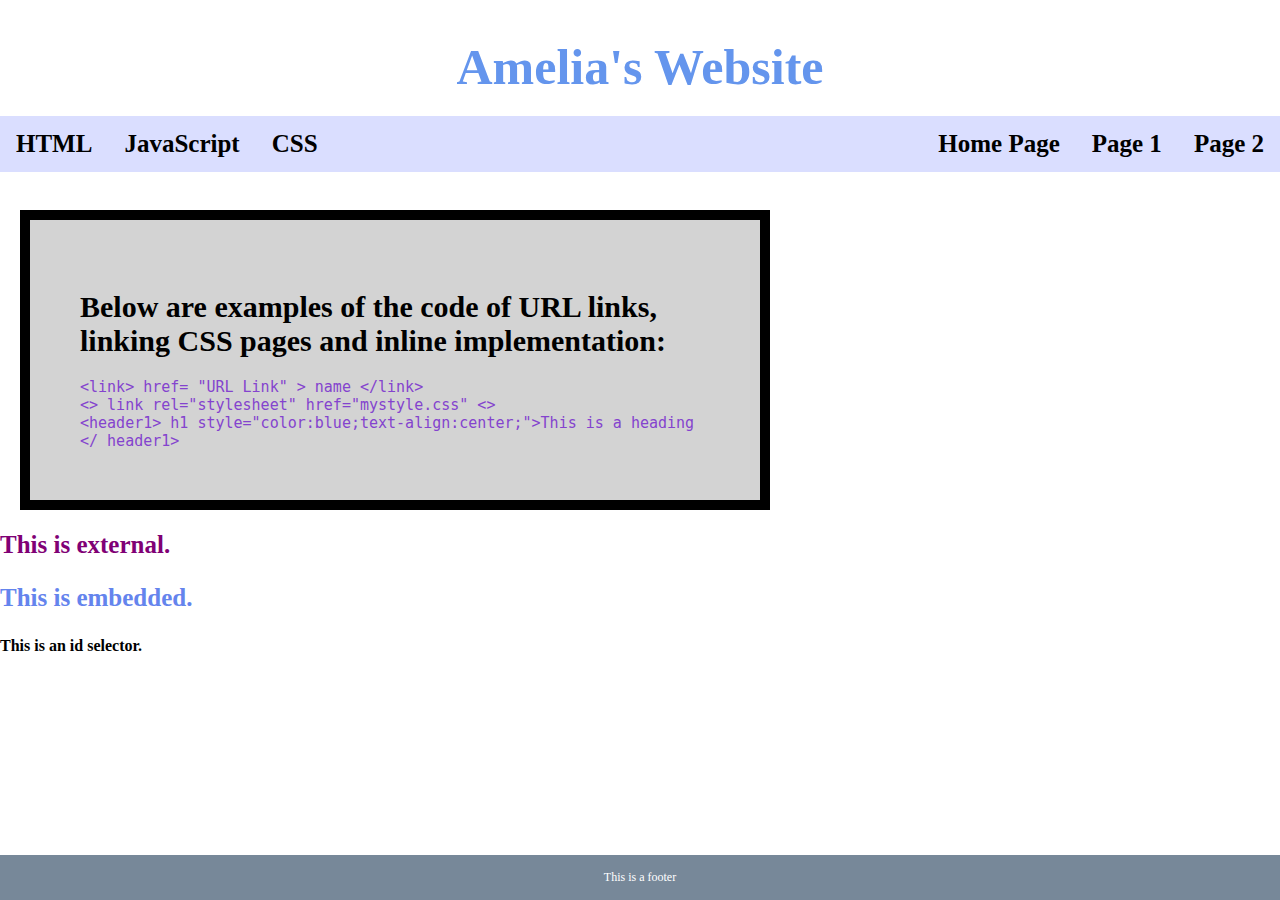
<file: subpage.html>
<!DOCTYPE html>
<html>
<head>
  <link rel="stylesheet" href="sbpage1ex.css">

  <meta name="viewport" content="width=device-width, initial-scale=1">
  
  <style>

   

    ::-moz-selection {
      color: rgb(0, 153, 255);
      background: rgb(204, 0, 255);
    }

    ::selection {
      color: rgb(0, 153, 255);
      background: rgb(204, 0, 255);
    }

    body {
      margin: 0;
    }




        

    </style>
    </head>

<body>
<html>

<br>
<strong>
    <header>Amelia's Website</header> 
</strong>

<div class="topnav">
  <strong>
    <a href="https://www.w3schools.com/html/default.asp">HTML</a>
    <a href="https://www.w3schools.com/js/default.asp">JavaScript</a>
    <a href="https://www.w3schools.com/css/default.asp">CSS</a>
    <a href="subpage2.html" style="float:right" >Page 2</a>
    <a href="subpage.html" style="float:right" >Page 1</a>
    <a href="index.html" style="float:right" >Home Page</a>
    </strong>
  </div>
<br>
<div class= "examples">
  <h1> Below are examples of the code of URL links, linking CSS pages and inline implementation: </h1>
<code>
  &lt;link&gt; href= "URL Link" > name &lt;/link&gt; <br>
  &lt;&gt; link rel="stylesheet" href="mystyle.css" &lt;&gt; <br>
  &lt;header1&gt; h1 style="color:blue;text-align:center;">This is a heading &lt;/ header1&gt; <br>
</code>
</div>

<h2>This is external.</h2>

<h3>This is embedded.</h3>

<h4 id="para1">This is an id selector.</h4>

<div class="footer">
  <p5>This is a footer</p5>
</div>
</body>
</html>
</file>
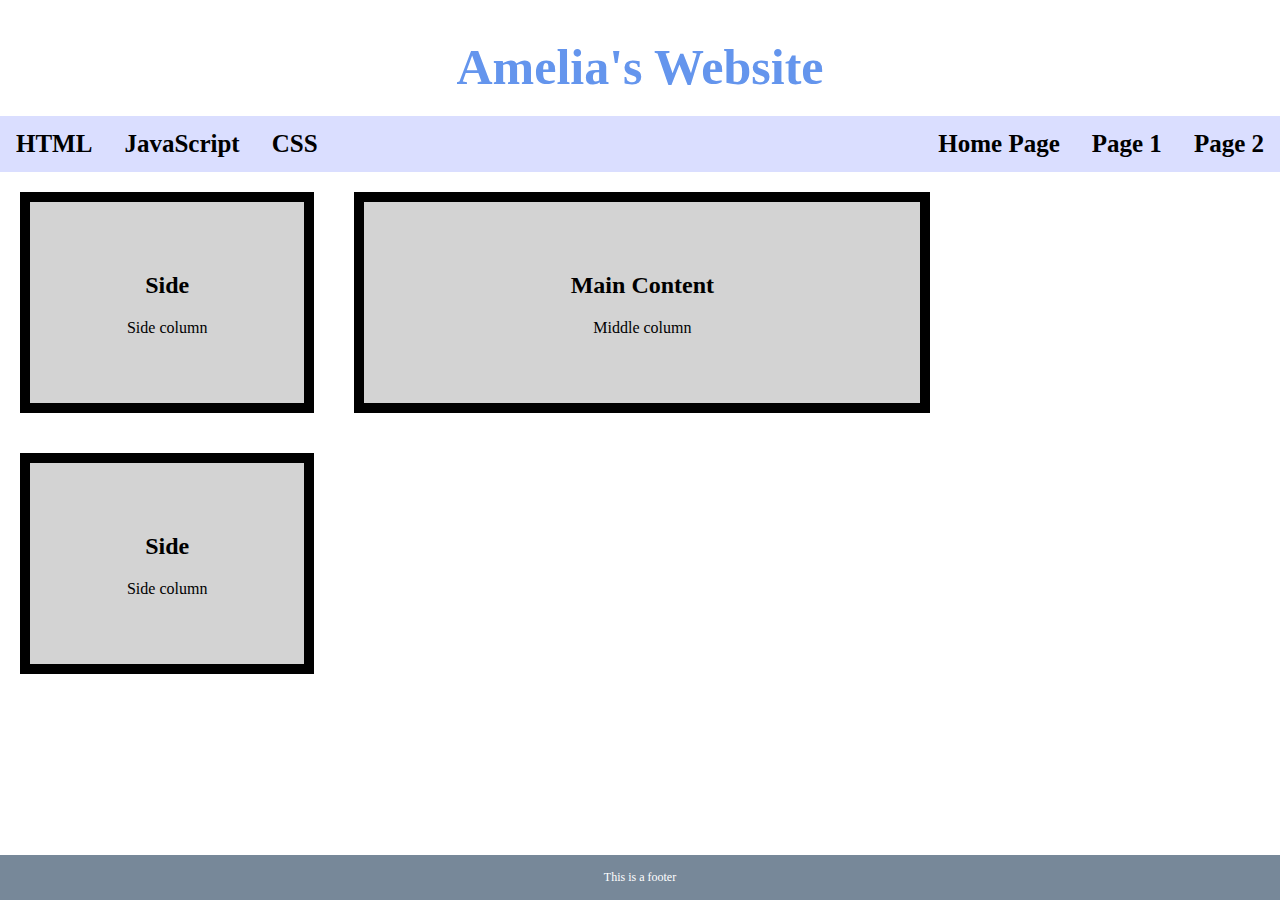
<file: subpage2.html>
<html>
<head>
    <link rel="stylesheet" href="sbpage2ex.css">
    <meta name="viewport" content="width=device-width, initial-scale=1">
  
<style>

::-moz-selection {
    color: rgb(0, 153, 255);
    background: rgb(204, 0, 255);
  }

  ::selection {
    color: rgb(0, 153, 255);
    background: rgb(204, 0, 255);
  }

  body {
    margin: 0;
  }

 


  .column_side {
    width: 23%;
    float: left;
    background-color: lightgrey;
    padding-left: 20px;
    border: 10px solid black;
    padding: 50px;
    margin: 20px;
    text-align: center;
  }


  .column_middle {
    width: 45%;
    float: left;
    background-color: lightgrey;
    padding-left: 20px;
    border: 10px solid black;
    padding: 50px;
    margin: 20px;
    text-align: center;
  }

  .column_side2 {
    width: 23%;
    float: left;
    background-color: lightgrey;
    padding-left: 20px;
    border: 10px solid black;
    padding: 50px;
    margin: 20px;
    text-align: center;
  }

  row:after {
    content: "";
    display: table;
    clear: both;
  }

  @media screen and (max-width: 600px) {
    .column_side, .column_middle, .column_side2 {
      width: 100%;
    }
  }

</style>
</head>

<body>
<html>
    <br> 
    
    <strong>
        <header>Amelia's Website</header> 
    </strong>
    

    <div class="topnav">
      <strong>
        <a href="https://www.w3schools.com/html/default.asp">HTML</a>
        <a href="https://www.w3schools.com/js/default.asp">JavaScript</a>
        <a href="https://www.w3schools.com/css/default.asp">CSS</a>
        <a href="subpage2.html" style="float:right" >Page 2</a>
        <a href="subpage.html" style="float:right" >Page 1</a>
        <a href="index.html" style="float:right" >Home Page</a>
        </strong>
    </div>
    <div class="row">
      <div class="column_side">
        <h2>Side</h2>
        <p>Side column</p>
      </div>
      
      <div class="column_middle">
        <h2>Main Content</h2>
        <p>Middle column</p>
      </div>
      
      <div class="column_side2">
        <h2>Side</h2>
        <p>Side column</p>
      </div>
    </div>

    <div class="footer">
        <p5>This is a footer</p5>
    </div>
</body>
</html>
</file>
<file: sbpage1ex.css>
h2 {
  color: rgb(128, 0, 117);
  font-size: 25px;
 
}
header {
  color: cornflowerblue;
  padding: 20px;
  text-align: center;
  margin: auto;
  font-size: 50px;
}

* {
    box-sizing: border-box;
    
  }




    
.topnav {
    overflow: hidden;
    background-color:rgb(218, 222, 255);
  
  }

.topnav a {
    float: left;
    display: block;
    color: #000000;
    text-align: center;
    padding: 14px 16px;
    text-decoration: none;
    font-size: 25px;
  }

.topnav a:hover {
    background-color: rgb(53, 134, 255);
    color: rgb(255, 255, 255);
  }
  
code{
    color: rgb(132, 67, 206);
  }

.examples{
    border: 10px solid black;
    font-size: 15px;
    background-color: lightgrey;
    padding: 50px;
    margin: 20px;
    width: 750px;
  }

h3{
    color: rgb(100, 132, 237);
    font-size: 25px;
  }

    
.footer {
    position: fixed;
    left: 0;
    bottom: 0;
    width: 100%;
    color: white;
    text-align: center;
    background-color: lightslategray;
    text-align: center;
    font-size: 12px;
    padding: 15px;
  }
</file>
<file: sbpage2ex.css>
header {
    color: cornflowerblue;
    padding: 20px;
    text-align: center;
    margin: auto;
    font-size: 50px;
  }

  * {
      box-sizing: border-box;
      
    }
  
  


  
      
.topnav {
        overflow: hidden;
        background-color:rgb(218, 222, 255);
    
    }
  
.topnav a {
        float: left;
        display: block;
        color: #000000;
        text-align: center;
        padding: 14px 16px;
        text-decoration: none;
      font-size: 25px;
    }
  
.topnav a:hover {
      background-color: rgb(53, 134, 255);
      color: rgb(255, 255, 255);
    }




.footer {
        position: fixed;
        left: 0;
        bottom: 0;
        width: 100%;
        color: white;
        text-align: center;
        background-color: lightslategray;
        text-align: center;
        font-size: 12px;
        padding: 15px;
    }
</file>
